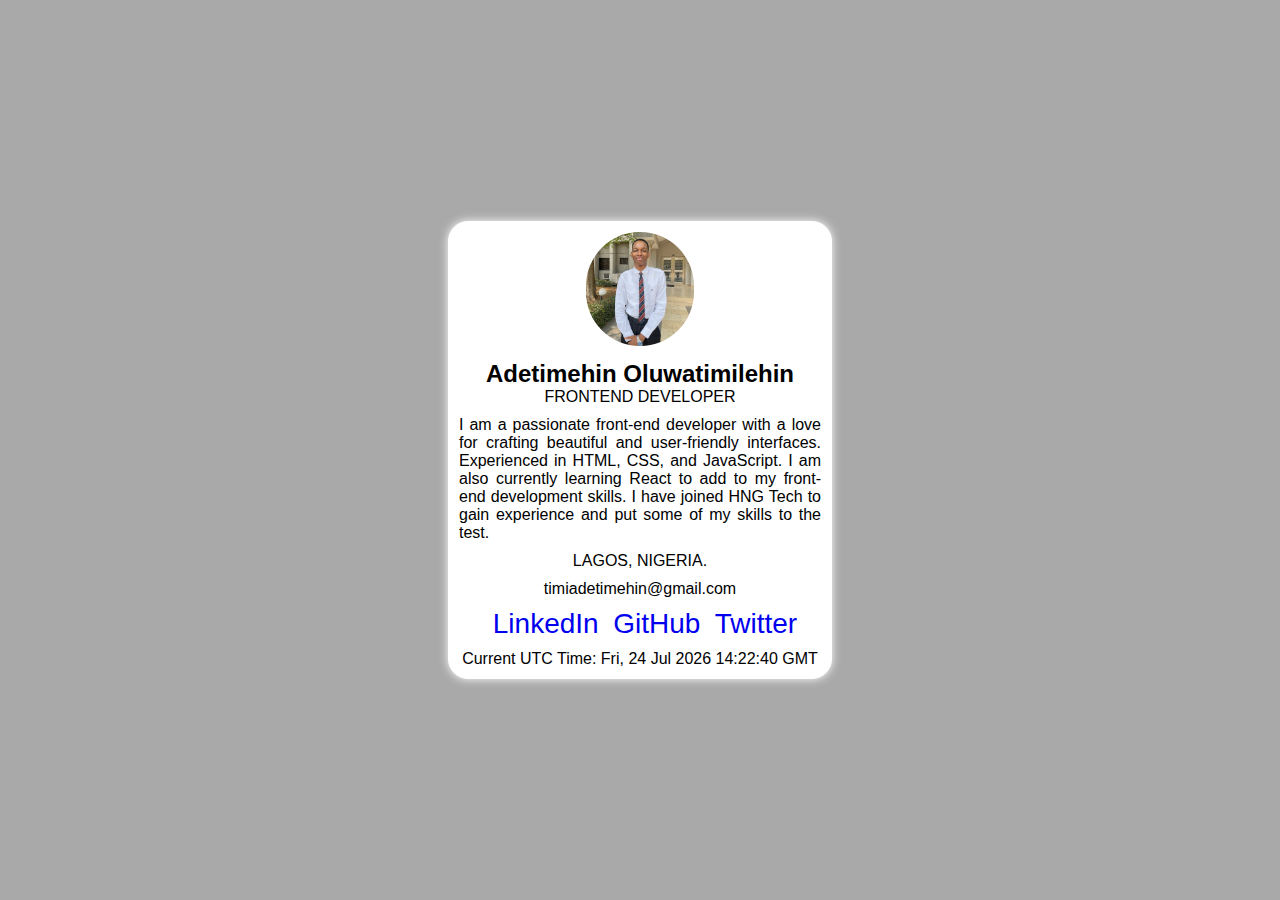
<file: index.html>
<!DOCTYPE html>
<html>
<head>
	<meta charset="utf-8">
	<meta name="viewport" content="width=device-width, initial-scale=1">
	<title>TIMI'S PROFILE CARD</title>
	<link rel="stylesheet" type="text/css" href="hng0.css">
</head>
<body>

	<section class="main">
		<div class="profilePic spacing">
			<img src="timi3.jpg" alt="Profile Picture" data-testid="profilePicture">
		</div>
		<h2 class="fullName" data-testid="fullName">Adetimehin Oluwatimilehin</h2>
		<p class="jobTitle spacing" data-testid="jobTitle">FRONTEND DEVELOPER</p>
		<p class="shortBio spacing" data-testid="shortBio">I am a passionate front-end developer with a love for crafting beautiful and user-friendly interfaces. Experienced in HTML, CSS, and JavaScript. I am also currently learning React to add to my front-end development skills. I have joined HNG Tech to gain experience and put some of my skills to the test.</p>
		<p class="currentLocation spacing" data-testid="currentLocation">LAGOS, NIGERIA.</p>
		<p class="emailAddress spacing" data-testid="emailAddress">timiadetimehin@gmail.com</p>
		<div class="socialLinks spacing" data-testid="socialLinks">
		
			<a href="https://www.linkedin.com/in/oluwatimilehin-adetimehin-ba8823296/" target="_blank">LinkedIn</a>
			<a href="https://github.com/Timileyin6" target="_blank">GitHub</a>		
			<a href="https://x.com/TimiiIam" target="_blank">Twitter</a>
		
	</div>
	<p id="utcTime" data-testid="currentTimeUTC"></p>
	</section> 

	<script type="text/javascript">
		function updateTime() {
            const utcTimeElement = document.getElementById("utcTime");
            const now = new Date();
            utcTimeElement.textContent = "Current UTC Time: " + now.toUTCString();
        }
        updateTime();
		
	</script>
</body>
</html>
</file>
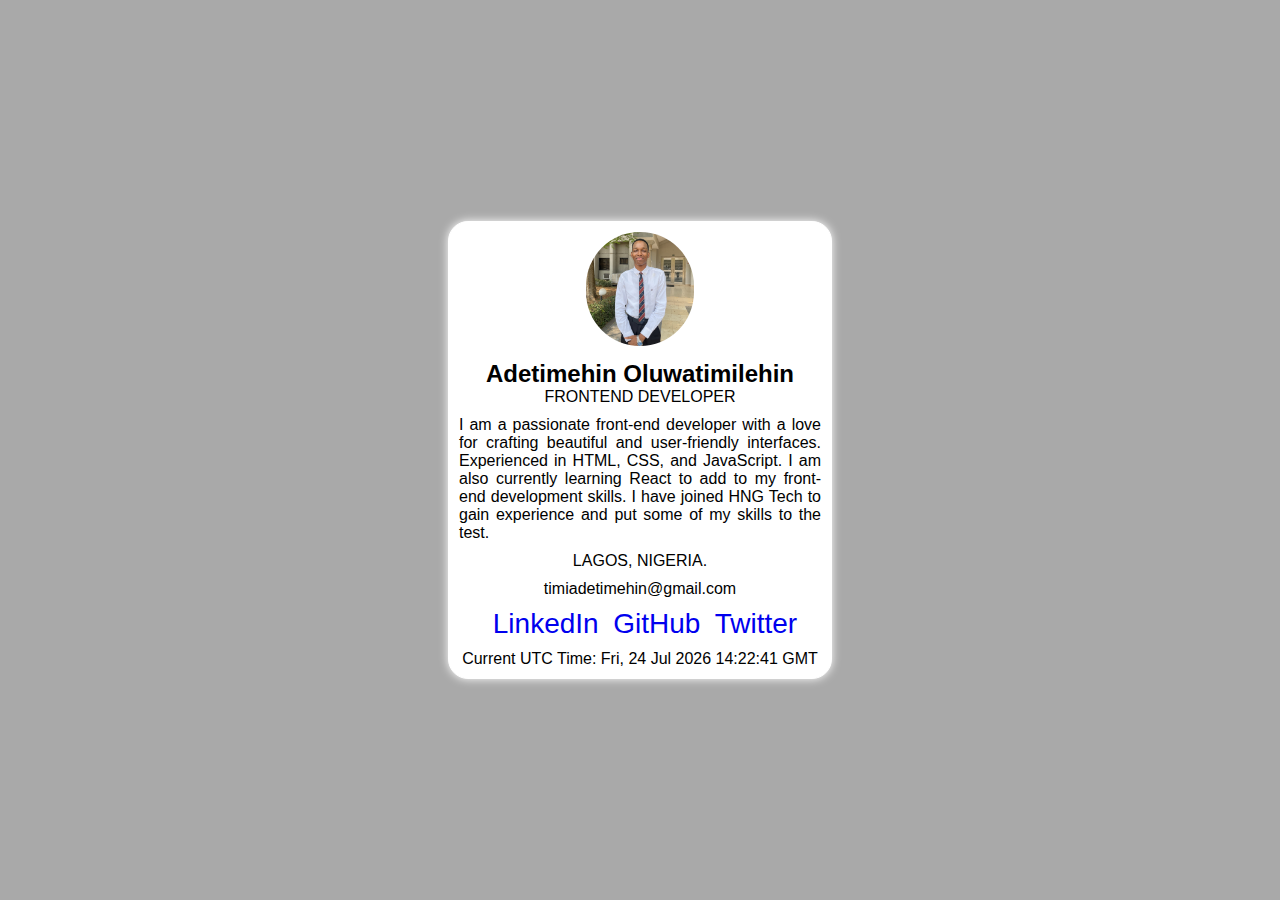
<file: HNG 0.html>
<!DOCTYPE html>
<html>
<head>
	<meta charset="utf-8">
	<meta name="viewport" content="width=device-width, initial-scale=1">
	<title>TIMI'S PROFILE CARD</title>
	<link rel="stylesheet" type="text/css" href="hng0.css">
</head>
<body>

	<section class="main">
		<div class="profilePic spacing">
			<img src="timi3.jpg" alt="Profile Picture" data-testid="profilePicture">
		</div>
		<h2 class="fullName" data-testid="fullName">Adetimehin Oluwatimilehin</h2>
		<p class="jobTitle spacing" data-testid="jobTitle">FRONTEND DEVELOPER</p>
		<p class="shortBio spacing" data-testid="shortBio">I am a passionate front-end developer with a love for crafting beautiful and user-friendly interfaces. Experienced in HTML, CSS, and JavaScript. I am also currently learning React to add to my front-end development skills. I have joined HNG Tech to gain experience and put some of my skills to the test.</p>
		<p class="currentLocation spacing" data-testid="currentLocation">LAGOS, NIGERIA.</p>
		<p class="emailAddress spacing" data-testid="emailAddress">timiadetimehin@gmail.com</p>
		<div class="socialLinks spacing" data-testid="socialLinks">
		
			<a href="#" target="_blank">LinkedIn</a>
			<a href="https://github.com/Timileyin6" target="_blank">GitHub</a>		
			<a href="#" target="_blank">Twitter</a>
		
	</div>
	<p id="utcTime" data-testid="currentTimeUTC"></p>
	</section> 

	<script type="text/javascript">
		function updateTime() {
            const utcTimeElement = document.getElementById("utcTime");
            const now = new Date();
            utcTimeElement.textContent = "Current UTC Time: " + now.toUTCString();
        }
        updateTime();
		
	</script>
</body>
</html>
</file>
<file: hng0.css>
*{
	padding: 0;
	border: none;
	margin: 0;
	box-sizing: border-box;
	font-family: Arial, sans-serif;
}

body{
	display: flex;
	justify-content: center;
	align-items: center;
	height: 100vh;
	background-color: darkgray;
}

.spacing{
	margin-bottom: 10px;
}

.main{
	border: 1px solid white;
	box-shadow: 0 0 10px white;
	border-radius: 20px;
	position: relative;
	align-items: center;
	justify-content: center;
	width: 30%;
	text-align: justify;
	padding: 10px;
	display: flex;
	flex-direction: column;
	background-color: white;
}

.profilePic{
	width: 30%;
	border: 1px;
}
.profilePic img{
	width: 100%;
	height: 100%;
	object-fit: cover;
	border-radius: 70px;
}

.socialLinks a{
	text-decoration: none;
	margin-left: 10px;
	font-size: 28px;
	cursor: pointer;
}
</file>
